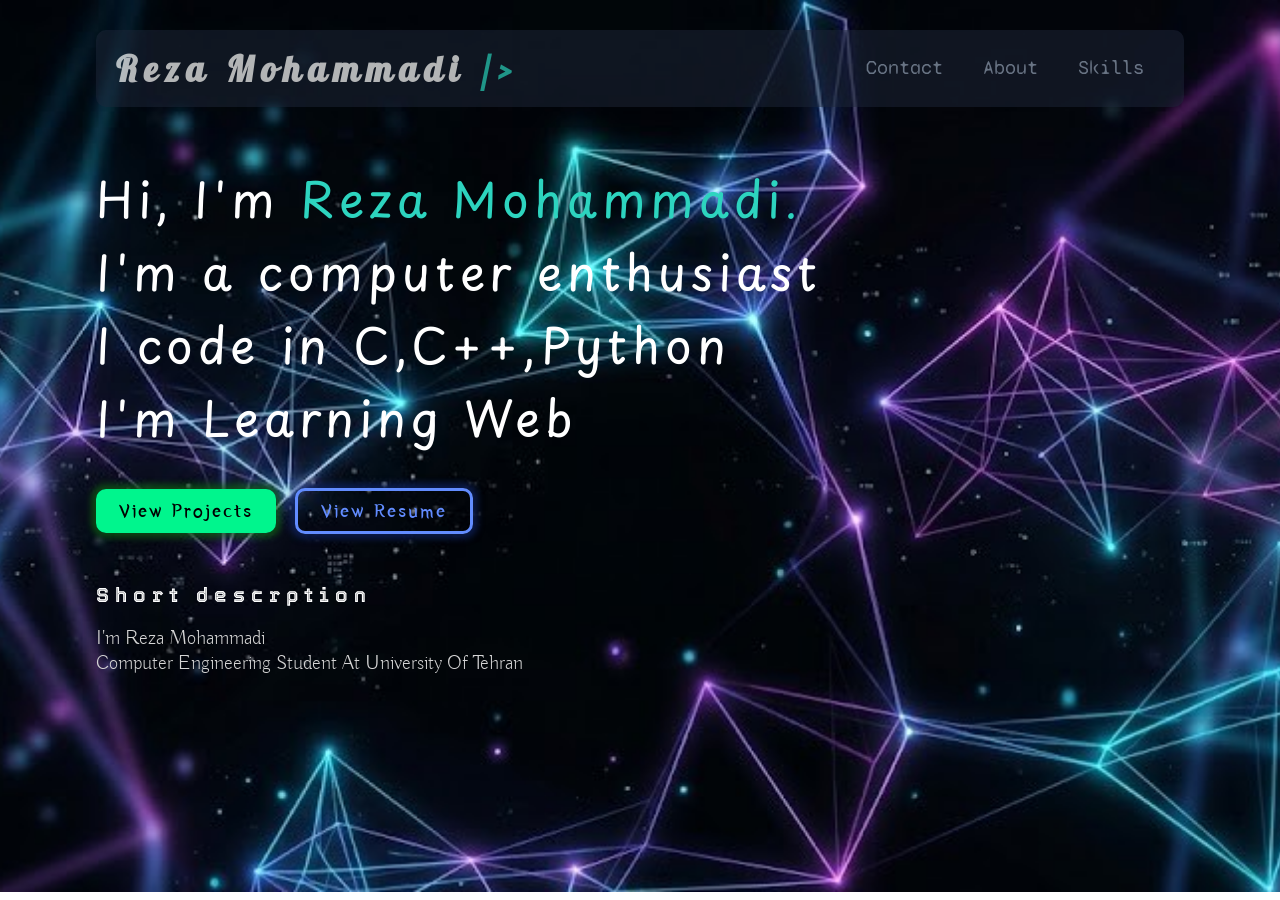
<file: index.html>
<!doctype html>
<html lang="en">
    <head>
        <meta charset="UTF-8" />
        <meta name="viewport" content="width=device-width, initial-scale=1.0" />
        <link rel="stylesheet" href="assets/css/main-style.css" />
        <link rel="preconnect" href="https://fonts.googleapis.com">
        <link rel="preconnect" href="https://fonts.gstatic.com" crossorigin>
        <link
            href="https://fonts.googleapis.com/css2?family=Buda:wght@300&family=Lobster&family=Orbitron:wght@400..900&family=Playpen+Sans+Hebrew:wght@100..800&family=Syne+Mono&family=Tourney:ital,wght@0,100..900;1,100..900&family=Yeon+Sung&display=swap"
            rel="stylesheet">
    </head>
    <body>
        <!-- nav bar -->
        <nav>
            <div class="container">
                <div class="nav-parts">
                    <div class="nav-left-part">
                        <h3> Reza Mohammadi <span>/></span></h3>
                    </div>
                    <div class="nav-right-part">
                        <a href="contact.html">Contact</a>
                        <a href="about.html">About</a>
                        <a
                            href="https://www.linkedin.com/in/rm-rezamohammadi/details/skills/">Skills</a>
                    </div>
                </div>
            </div>
        </nav>
        <!-- end of nav bar -->
        <!-- main part -->
        <main>
            <div class="container">
                <div class="main-parts">
                    <div class="main-top">
                        <div class="main-text">
                            <p class="text-desc">Hi, I'm <span>Reza
                                    Mohammadi.</span>
                                <br> I'm a computer enthusiast
                                <br> I code in C,C++,Python
                                <br> I'm Learning Web
                            </p>
                        </div>
                        <div class="main-links">
                            <a href="https://www.github.com/rezithub"
                                class="projects-link">View Projects</a>
                            <a
                                href="https://www.linkedin.com/in/rm-rezamohammadi"
                                class="resume-link">View Resume</a>
                        </div>
                    </div>
                    <div class="main-below">
                        <h4>Short descrption</h4>
                        <div class="about-part">
                            <div class="about-info">
                                <p class="about-desc">i'm reza mohammadi <br>
                                    computer engineering student at university
                                    of tehran

                                </p>
                            </div>

                        </div>
                    </div>
                </div>
            </div>
        </main>
        <!-- end of main part -->
    </body>
</html>
</file>
<file: assets/css/main-style.css>
/* start global */
* {
    margin: 0;
    padding: 0;
    box-sizing: border-box;
}

body {
    background-image: url(../imgs/background.jpg);
    background-repeat: no-repeat;
    background-size: cover;
    background-position: center;
    min-height: 95.8vh;
}
.container {
    width: 85%;
    margin: 0 auto;
}
a {
    text-decoration: none;
}
/* end global */
/* start nav */
nav {
    position: relative;
}

.nav-left-part {
    font-size: 30px;
}

.nav-left-part h3 {
    color: #fff;
    letter-spacing: 0.2em;
    font-family: Lobster;
}

.nav-left-part span {
    color: #2dd4bf;
}

.nav-left-part h3::selection {
    color: #00f58d;
    background-color: #388ef8;
}

.nav-right-part {
    font-size: 20px;
    display: flex;
    justify-content: space-around;
    font-family: Syne Mono;
}

.nav-right-part a {
    border-bottom: 2px solid transparent;
    color: #94a3b8;
    display: inline-block;
    margin: 15px 20px;
}

.nav-right-part a:hover {
    color: #388ef8;
    transition-duration: 0.5s;
    margin-bottom: 3px;
    border-bottom: 2px solid;
}

.nav-parts {
    background-color: rgba(30, 41, 59, 0.7);
    display: flex;
    justify-content: space-between;
    align-items: center;
    border-radius: 10px;
    margin: 30px 0;
    padding: 10px 20px;
    opacity: 0.7;
}

/* end nav */

/* start main */
.text-desc {
    font-size: 3em;
    width: 70%;
    color: #fff;
    letter-spacing: 0.1em;
    font-family: Playpen Sans Hebrew;
}

.text-desc::selection {
    color: #2dd4bf;
}

.main-links a {
    border-radius: 10px;
    font-size: 20px;
    font-family: Yeon Sung;
    letter-spacing: 0.1em;
}

.main-text span {
    color: #2dd4bf;
}

.projects-link {
    background-color: #00f58d;
    color: black;
    box-shadow: 0px 0px 6px 5px rgba(17, 107, 18, 0.61);
    padding: 12px 23px;
}

.projects-link:hover {
    transition-duration: 0.5s;
    background-color: #00f58f9e;
    color: rgb(105, 96, 96);
}

.resume-link {
    padding: 10px 23px;
    margin-left: 15px;
    color: #628cff;
    border: 3px solid;
    box-shadow: 0px 0px 6px 5px rgba(17, 37, 107, 0.61);
}

.resume-link:hover {
    transition-duration: 0.5s;
    background-color: #1d4fd869;
}

.main-top {
    margin: 60px 0;
}

.main-links {
    margin: 40px 0;
}

h4 {
    font-size: 20px;
    color: #fff;
    letter-spacing: 0.3em;
    font-family: Tourney;
}

.main-below {
    margin-top: 60px;
}

.about-info {
    display: flex;
}

.about-desc {
    width: 50%;
    color: rgb(212, 212, 212);
    margin-top: 20px;
    text-transform: capitalize;
    font-size: 20px;
    font-family: Buda;
}
/* end main */

/* start responsive */
@media (max-width: 768px) {
    .container {
        width: 90%;
    }

    .nav-parts {
        flex-direction: column;
        text-align: center;
        padding: 20px;
    }

    .nav-right-part {
        margin-top: 15px;
    }

    .nav-right-part a {
        margin: 10px;
        font-size: 18px;
    }

    .text-desc {
        font-size: 2.2em;
        width: 100%;
    }

    .about-desc {
        width: 90%;
    }
}

@media (max-width: 480px) {
    .nav-left-part {
        font-size: 24px;
    }

    .nav-right-part {
        flex-direction: column;
        align-items: center;
    }

    .nav-right-part a {
        margin: 5px 0;
    }

    .text-desc {
        font-size: 1.8em;
        text-align: center;
    }

    .main-top {
        display: flex;
        flex-direction: column;
        align-items: center;
    }

    .main-links {
        display: flex;
        flex-direction: column;
        gap: 20px;
        align-items: center;
    }

    .resume-link {
        margin-left: 0;
    }

    .about-desc {
        width: 100%;
        text-align: center;
        font-size: 18px;
    }

    .main-below {
        text-align: center;
    }
}
/* end responsive */
</file>
